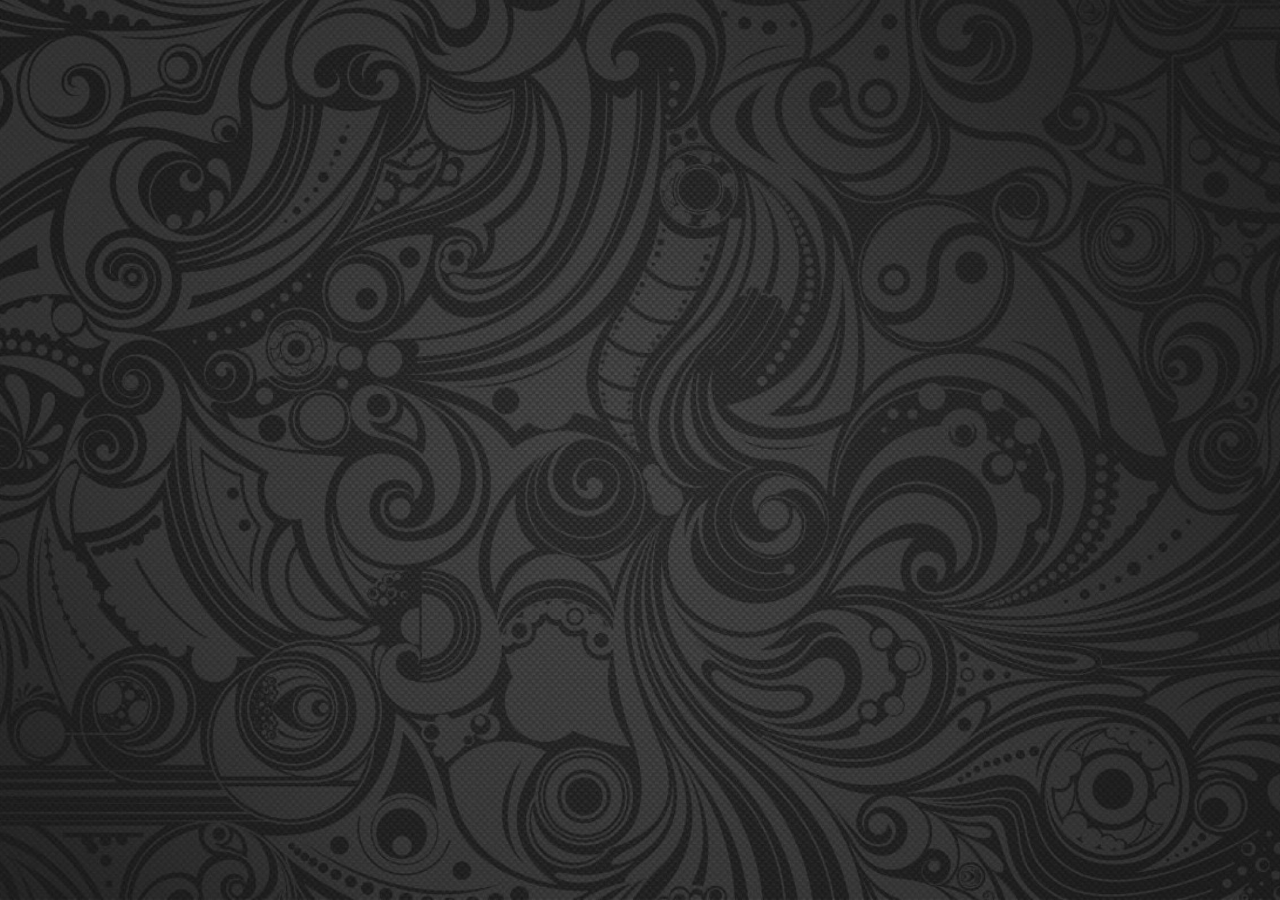
<file: Home.html>
<!DOCTYPE html>
<html lang="en">
<head>
    <meta charset="UTF-8">
    <meta name="viewport" content="width=device-width, initial-scale=1.0">
    <title>Document</title>
    <link rel="stylesheet" href="style.css">
</head>
<body>
    <div class="background">
        
    </div>
</body>
</html>
</file>
<file: style.css>
* {
    padding: 0;
    margin: 0;
    box-sizing: border-box;
}

.background {
    width: 100wh;
    height: 100vh;
    background-image: url("./107876-art-monochrome-design-black-visual_arts-2560x1600.jpg");
    background-size: cover;
    background-position: center ;
}

a, a:hover{
    text-decoration: none;
}

ul {
    list-style: none;
}

li {
    display: inline-block;
}

.header {
    width: 100%;
    background-color: transparent;
}

.header .nav-bar {
    width: 90%;
    height: 80px;
    margin: auto;
    color: white;
    display: flex;
    justify-content: space-between;
    border-bottom: 2px solid white;
}

.header .nav-bar .logo {
    z-index: 2;
}

.header .nav-bar .logo a{
    color: white;
    font-size: 30px;
    font-weight: 700;
    text-transform: uppercase;
}

.header .nav-bar .menu{
    z-index: 2;
}

.header .nav-bar .menu ul li{
    margin-right: 30px;
}

.header .nav-bar .menu ul li a{
    font-size: 18px;
    font-weight: 500;
    letter-spacing: 2px;
    padding: 10px;
    border-radius: 5px;
    text-transform: capitalize;
    transition: all 0.5s;
    opacity: 0.8;
    color: white;
}

.myimg {
    height: 625px;
    display: flex;
    justify-content: right;
}

.container {
    font-size: 32px;
    position: relative;
    color: white;
}
</file>
